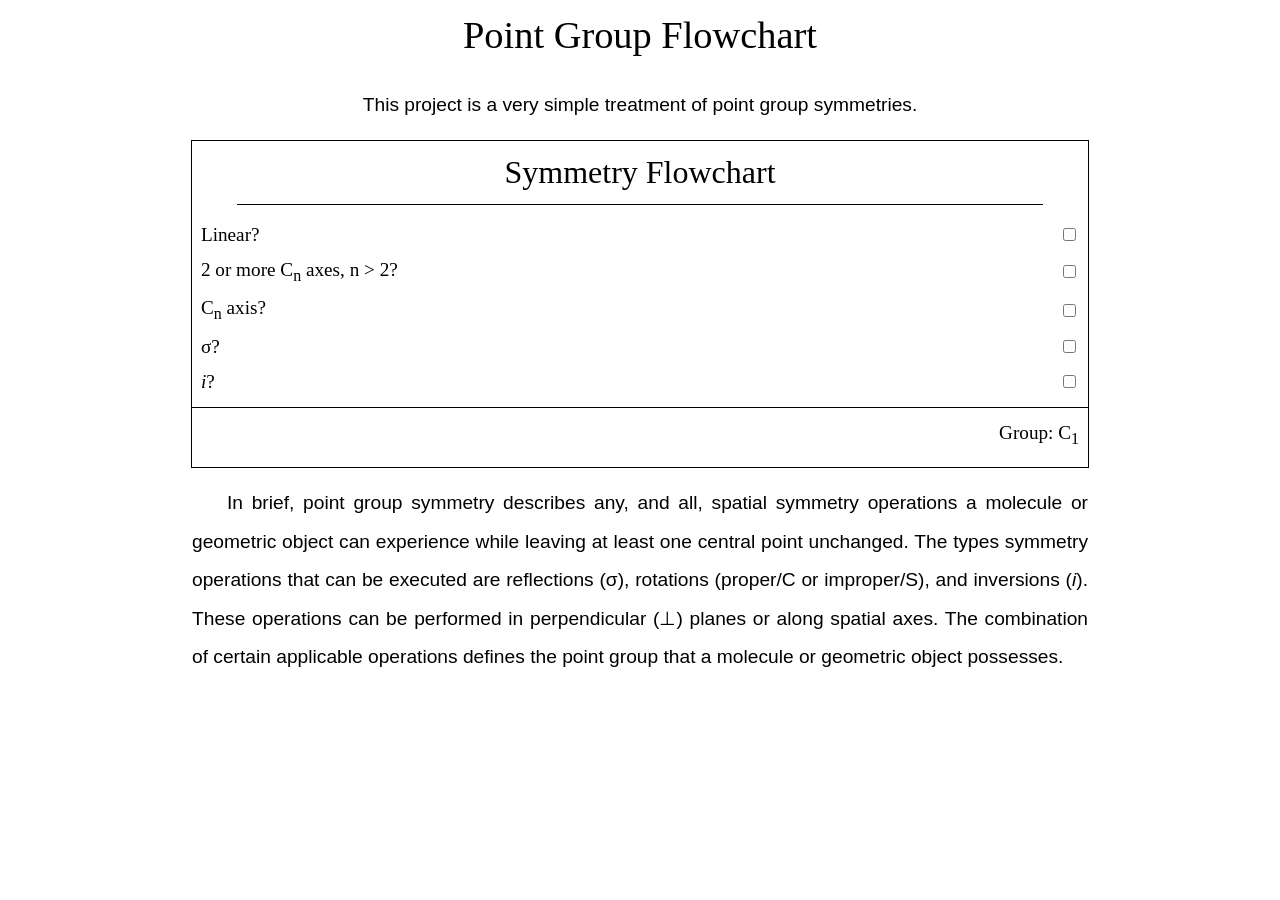
<file: index.html>
<html>
	<head>
		<meta charset="utf-8"/>
		<meta name="viewport" content="width=device-width, initial-scale=1.0">
		<script type="text/javascript" language="JavaScript" src="js/jquery.js"></script>
		<script type="text/javascript" language="JavaScript" src="js/main.js"></script>
		<link rel="stylesheet" href="styles.css">
		<title>Point Group Flowchart</title>
	</head>
	<body>
		<div id="main">
			<p class="text_title">Point Group Flowchart</p>
			<p class="text_body" style="text-align:center;">
				This project is a very simple treatment of point group symmetries.
			</p>
			<div id="main_flowchart">
				<p class="text_subtitle">Symmetry Flowchart</p>
				<div id="main_flowchart_controls">
					<div id="r0" class="main_flowchart_controls_individual">
						<div class="main_flowchart_controls_label">Linear?</div>
						<div class="main_flowchart_controls_input"><input type="checkbox" id="q0"></div>
					</div>
					<div id="r0_1" class="main_flowchart_controls_individual" style="display:none;">
						<div class="main_flowchart_controls_label"><i>i</i>?</div>
						<div class="main_flowchart_controls_input"><input type="checkbox" id="q0_1"></div>
					</div>
					<div id="r1" class="main_flowchart_controls_individual">
						<div class="main_flowchart_controls_label">2 or more C<sub>n</sub> axes, n > 2?</div>
						<div class="main_flowchart_controls_input"><input type="checkbox" id="q1"></div>
					</div>
					<div id="r1_1" class="main_flowchart_controls_individual" style="display:none;">
						<div class="main_flowchart_controls_label"><i>i</i>?</div>
						<div class="main_flowchart_controls_input"><input type="checkbox" id="q1_1"></div>
					</div>
					<div id="r1_1_1" class="main_flowchart_controls_individual" style="display:none;">
						<div class="main_flowchart_controls_label">C<sub>5</sub> axis?</div>
						<div class="main_flowchart_controls_input"><input type="checkbox" id="q1_1_1"></div>
					</div>
					<div id="r2" class="main_flowchart_controls_individual">
						<div class="main_flowchart_controls_label">C<sub>n</sub> axis?</div>
						<div class="main_flowchart_controls_input"><input type="checkbox" id="q2"></div>
					</div>
					<div id="r2_1" class="main_flowchart_controls_individual" style="display:none;">
						<div class="main_flowchart_controls_label" style="text-align:right;padding-right:5px;">n =</div>
						<div class="main_flowchart_controls_input">
							<select id="q2_1">
								<option value="2">2</option>
								<option value="3">3</option>
								<option value="4">4</option>
								<option value="5">5</option>
								<option value="6">6</option>
							</select>
						</div>
					</div>
					<div id="r2_2" class="main_flowchart_controls_individual" style="display:none;">
						<div class="main_flowchart_controls_label">C<sub>2</sub> axes &perp; the principal axis?</div>
						<div class="main_flowchart_controls_input"><input type="checkbox" id="q2_2"></div>
					</div>
					<div id="r2_2_1" class="main_flowchart_controls_individual" style="display:none;">
						<div class="main_flowchart_controls_label">&sigma;<sub>h</sub>?</div>
						<div class="main_flowchart_controls_input"><input type="checkbox" id="q2_2_1"></div>
					</div>
					<div id="r2_2_2" class="main_flowchart_controls_individual" style="display:none;">
						<div class="main_flowchart_controls_label">n &sigma;<sub>d</sub>?</div>
						<div class="main_flowchart_controls_input"><input type="checkbox" id="q2_2_2"></div>
					</div>
					<div id="r2_3" class="main_flowchart_controls_individual" style="display:none;">
						<div class="main_flowchart_controls_label">&sigma;<sub>h</sub>?</div>
						<div class="main_flowchart_controls_input"><input type="checkbox" id="q2_3"></div>
					</div>
					<div id="r2_4" class="main_flowchart_controls_individual" style="display:none;">
						<div class="main_flowchart_controls_label">&sigma;<sub>v</sub>?</div>
						<div class="main_flowchart_controls_input"><input type="checkbox" id="q2_4"></div>
					</div>
					<div id="r2_5" class="main_flowchart_controls_individual" style="display:none;">
						<div class="main_flowchart_controls_label">S<sub>2n</sub> axis?</div>
						<div class="main_flowchart_controls_input"><input type="checkbox" id="q2_5"></div>
					</div>
					<div id="r3" class="main_flowchart_controls_individual">
						<div class="main_flowchart_controls_label">&sigma;?</div>
						<div class="main_flowchart_controls_input"><input type="checkbox" id="q3"></div>
					</div>
					<div id="r4" class="main_flowchart_controls_individual">
						<div class="main_flowchart_controls_label"><i>i</i>?</div>
						<div class="main_flowchart_controls_input"><input type="checkbox" id="q4"></div>
					</div>
					<hr/>
					<div class="main_flowchart_controls_individual">
						<div id="final_result" class="main_flowchart_controls_label" style="text-align:right;">Group: C<sub>1</sub></div>
					</div>
				</div>
			</div>
			<p class="text_body">
				&nbsp;&nbsp;&nbsp;&nbsp;In brief, point group symmetry describes any, and all, spatial symmetry operations a molecule or geometric 
				object can experience while leaving at least one central point unchanged. The types symmetry operations that can be executed are 
				reflections (&sigma;), rotations (proper/C or improper/S), and inversions (<i>i</i>). These operations can be performed in perpendicular 
				(&perp;) planes or along spatial axes. The combination of certain applicable operations defines the point group that a molecule or geometric 
				object possesses. 
			</p>
		</div>
	</body>
</html>
</file>
<file: styles.css>
html, body, #main {
	height: 100%;
	width: 100%;
	margin: 0;
	padding: 0;
}
#main {
	position: absolute;
	display: flex;
	flex-direction: column;
	align-items: center;
	width: 100%;
}
.text_title {
	font-size: 7.5vw;
	padding: 2vw 0;
	margin:0 auto;
}
#main_flowchart {
	display: flex;
	flex-direction: column;
	align-items: center;
	border: solid 1px black;
	width: 90vw;
}
.text_subtitle {
	font-size: 5vw;
	padding: 1vw 0;
	width: 90%;
	text-align: center;
	border-bottom: solid 1px black;
	margin:0 auto;
}
.text_body {
	display: block;
	padding: 2.5vw 0;
	width: 90%;
	font-family: "Arial";
	font-size: 3vw;
	margin: 0 auto;
	text-align: justify;
	line-height: 7vw;
}
#main_flowchart_controls {
	display: flex;
	flex-direction: column;
	width: 100%;
	padding: 1vw 0 ;
	align-items:center;
}
.main_flowchart_controls_individual {
	display: flex;
	flex-direction: row;
	width: 98%;
	padding: 1vw;
	align-items:center;
}
.main_flowchart_controls_label {
	width: 50%;
	font-size: 3vw;
	flex-grow: 1;
}
.main_flowchart_controls_input {
	flex-shrink:1;
}
select {
	font-size: 3vw;
	padding: 2vw 0;
}
hr {
	border: none;
	height: 1px;
	background-color: black;
	width: 100%;
}

@media screen and (min-width: 800px) {
	.text_title {
		font-size: 3vw;
		padding: 1vw 0;
	}
	.text_subtitle {
		font-size: 2.5vw;
	}
	.text_body {
		width: 70vw;
		padding: 1.25vw 0;
		font-size: 1.5vw;
		line-height: 3vw;
	}
	.main_flowchart_controls_label {
		font-size: 1.5vw;
	}
	select {
		font-size: 1.25vw;
		padding: 0.25vw 0;
	}
	#main_flowchart {
		width: 70vw;
	}
	.main_flowchart_controls_individual {
		padding: 0.5vw;
	}
}
</file>
